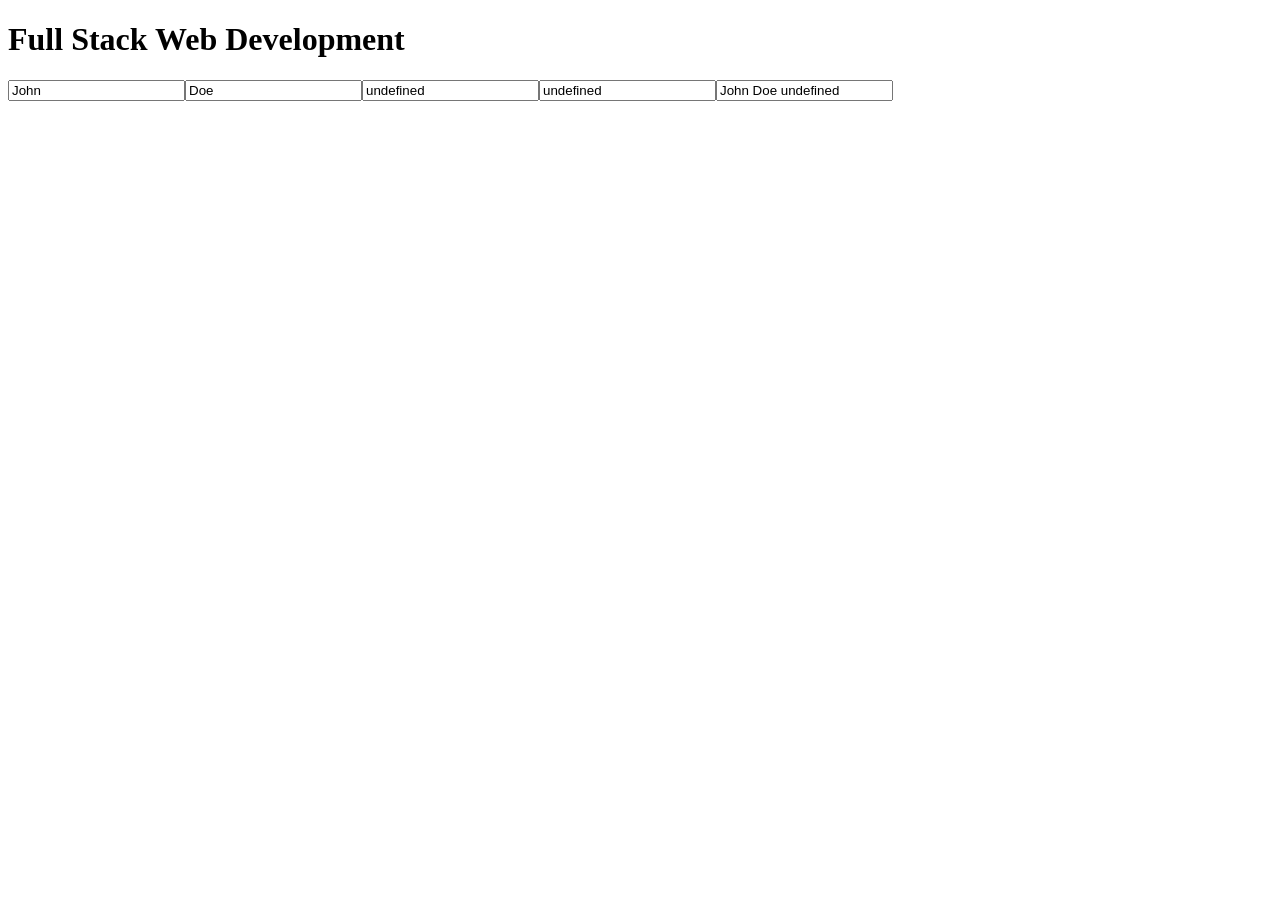
<file: index.html>
<!DOCTYPE html>
<html lang="en">
  <head>
    <meta charset="UTF-8" />
    <meta name="viewport" content="width=device-width, initial-scale=1.0" />
    <title>Document</title>
  </head>
  <body>
    <h1>Full Stack Web Development</h1>

    <script src="./main.js"></script>
  </body>
</html>
</file>
